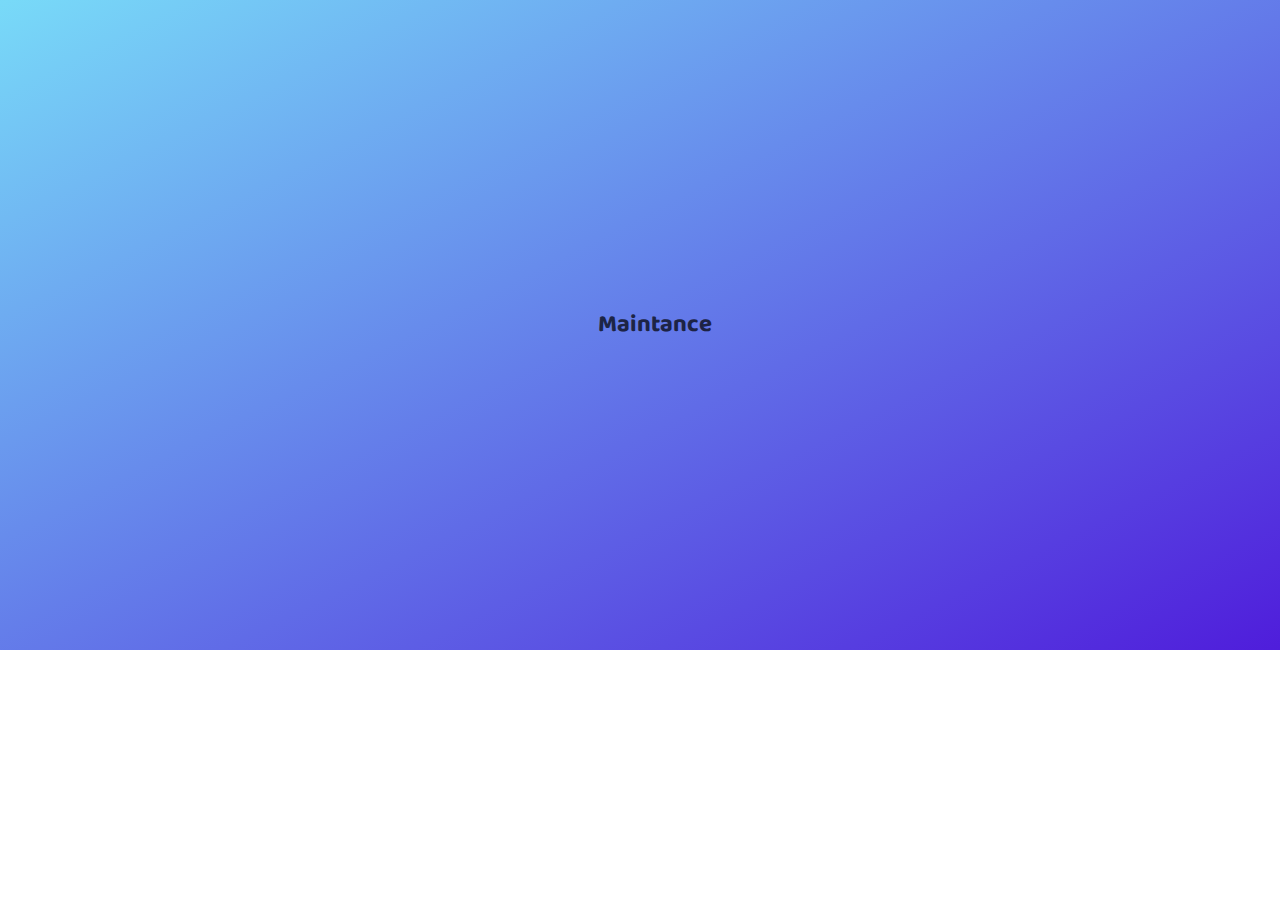
<file: index2/index2.html>
<!DOCTYPE html>
<html lang="en">

<head>
    <meta charset="UTF-8">
    <title>Birthday Countdown</title>
    <meta name="viewport" content="width=device-width, initial-scale=1.0, maximum-scale=1.0, user-scalable=no" />
    <link rel="stylesheet" href="style2.css">
    <script src="script2.js"></script>
    <!--
    <iframe
        src="https://www.youtuberepeater.com/watch?v=jrrw7ZAECE0&name=Backsound+Romantis+No+Copyright+Aakash+Gandhi+One+Step+Closer#gsc.tab=0"
        allow="autoplay" style="display:none" id="iframeAudio">
    </iframe>-->
</head>

<body>
    <div class="container">
        <div class="wrapper">
            <ul class="bg-bubbles">
                <li></li>
                <li></li>
                <li></li>
                <li></li>
                <li></li>
                <li></li>
                <li></li>
                <li></li>
                <li></li>
                <li></li>
            </ul>
        </div>
        <div class="countdown">
            <h2 class="birthday-text">
                <span class="main-text skew">Maintance
                    <span class="back-text glitch">Maintance</span>
                </span>
            </h2>
            <!-- Countdown
            <ul>
                <li><span id="days"></span>days</li>
                <li><span id="hours"></span>Hours</li>
                <li><span id="minutes"></span>Minutes</li>
                <li><span id="seconds"></span>Seconds</li>
            </ul> -->
        </div>
    </div>

</body>

</html>
</file>
<file: index2/style2.css>
@import url('https://fonts.googleapis.com/css2?family=Baloo+2:wght@400;600&display=swap');

body {
    width: 100%;
    height: 650px;
    margin: 0;
    border: 0;
    overflow: hidden;
    font-family: 'Baloo 2', cursive;
}

.container {
    display: -webkit-box;
    display: -webkit-flex;
    display: -ms-flexbox;
    display: flex;
    -webkit-box-pack: center;
    -webkit-justify-content: center;
    -ms-flex-pack: center;
    justify-content: center;
    -webkit-box-align: center;
    -webkit-align-items: center;
    -ms-flex-align: center;
    align-items: center;
}

.wrapper {
    background: #53a7e3;
    background: -webkit-linear-gradient(top left, #50a3a2 0%, #53e3a6 100%);
    background: linear-gradient(to bottom right, rgb(120, 218, 248) 0%, rgb(79, 29, 219) 100%);
    position: relative;
    top: 0;
    left: 0;
    width: 100%;
    height: 650px;
    margin-top: 0;
    overflow: hidden;
}

.bg-bubbles {
    position: absolute;
    top: 0;
    left: 0;
    width: 100%;
    height: 100%;
    z-index: 1;
}

.bg-bubbles li {
    position: absolute;
    list-style: none;
    display: block;
    width: 40px;
    height: 40px;
    background-color: rgba(255, 255, 255, 0.15);
    bottom: -160px;
    -webkit-animation: square 25s infinite;
    animation: square 25s infinite;
    -webkit-transition-timing-function: linear;
    transition-timing-function: linear;
}

.bg-bubbles li:nth-child(1) {
    left: 10%;
}

.bg-bubbles li:nth-child(2) {
    left: 20%;
    width: 80px;
    height: 80px;
    -webkit-animation-delay: 2s;
    animation-delay: 2s;
    -webkit-animation-duration: 17s;
    animation-duration: 17s;
}

.bg-bubbles li:nth-child(3) {
    left: 25%;
    -webkit-animation-delay: 4s;
    animation-delay: 4s;
}

.bg-bubbles li:nth-child(4) {
    left: 40%;
    width: 60px;
    height: 60px;
    -webkit-animation-duration: 22s;
    animation-duration: 22s;
    background-color: rgba(255, 255, 255, 0.25);
}

.bg-bubbles li:nth-child(5) {
    left: 70%;
}

.bg-bubbles li:nth-child(6) {
    left: 80%;
    width: 120px;
    height: 120px;
    -webkit-animation-delay: 3s;
    animation-delay: 3s;
    background-color: rgba(255, 255, 255, 0.2);
}

.bg-bubbles li:nth-child(7) {
    left: 32%;
    width: 160px;
    height: 160px;
    -webkit-animation-delay: 7s;
    animation-delay: 7s;
}

.bg-bubbles li:nth-child(8) {
    left: 55%;
    width: 20px;
    height: 20px;
    -webkit-animation-delay: 15s;
    animation-delay: 15s;
    -webkit-animation-duration: 40s;
    animation-duration: 40s;
}

.bg-bubbles li:nth-child(9) {
    left: 25%;
    width: 10px;
    height: 10px;
    -webkit-animation-delay: 2s;
    animation-delay: 2s;
    -webkit-animation-duration: 40s;
    animation-duration: 40s;
    background-color: rgba(255, 255, 255, 0.3);
}

.bg-bubbles li:nth-child(10) {
    left: 90%;
    width: 160px;
    height: 160px;
    -webkit-animation-delay: 11s;
    animation-delay: 11s;
}

@-webkit-keyframes square {
    0% {
        -webkit-transform: translateY(0);
        transform: translateY(0);
    }

    100% {
        -webkit-transform: translateY(-700px) rotate(600deg);
        transform: translateY(-700px) rotate(600deg);
    }
}

@keyframes square {
    0% {
        -webkit-transform: translateY(0);
        transform: translateY(0);
    }

    100% {
        -webkit-transform: translateY(-700px) rotate(600deg);
        transform: translateY(-700px) rotate(600deg);
    }
}

.countdown {
    width: inherit;
    height: inherit;
    margin-left: auto;
    justify-content: inherit;
    padding: 15px;
    text-align: center;
    position: absolute;
}

.birthday-text {
    position: relative;
    text-align: center;
    padding-left: 30px;
    line-height: 1.4em;
}

.main-text {
    position: relative;
    display: inline-block;
    opacity: .7;
}

.back-text {
    position: absolute;
    width: 100%;
    left: 0;
    top: 0;
    opacity: .3;
    display: inline-block;
}

.skew {
    animation: skew 0.95s infinite alternate;
}

.glitch {
    animation: glitch 0.8s infinite alternate;
}

@keyframes skew {
    0% {
        transform: skew(0deg);
    }

    20% {
        transform: skew(0deg);
    }

    24% {
        transform: skew(-7deg);
    }

    28% {
        transform: skew(0deg);
    }

    70% {
        transform: skew(0deg);
    }

    74% {
        transform: skew(10deg);
    }

    78% {
        transform: skew(0deg);
    }

    100% {
        transform: skew(0deg);
    }
}

@keyframes glitch {
    0% {
        transform: translate3d(0, 0, 0);
        opacity: 1;
    }

    20% {
        transform: translate3d(0, 0, 0);
        opacity: 0.3;
    }

    24% {
        transform: translate3d(5px, 4px, 0);
        opacity: 1;
    }

    28% {
        transform: translate3d(0, 0, 0);
    }

    60% {
        transform: translate3d(0, 0, 0);
    }

    64% {
        transform: translate3d(-4px, -3px, 0);
    }

    68% {
        transform: translate3d(0, 0, 0);
    }

    70% {
        opacity: 1;
        transform: translate3d(0, 0, 0);
    }

    74% {
        opacity: 0.3;
        transform: translate3d(10px, -6px, 0);
    }

    78% {
        opacity: 1;
        transform: translate3d(0, 0, 0);
    }

    100% {
        transform: translate3d(0, 0, 0);
    }
}

li {
    display: inline-block;
    font-size: 15px;
    list-style-type: none;
    padding: 5px;
    text-transform: capitalize;
}

li span {
    display: block;
    font-size: 25px;
}
</file>
